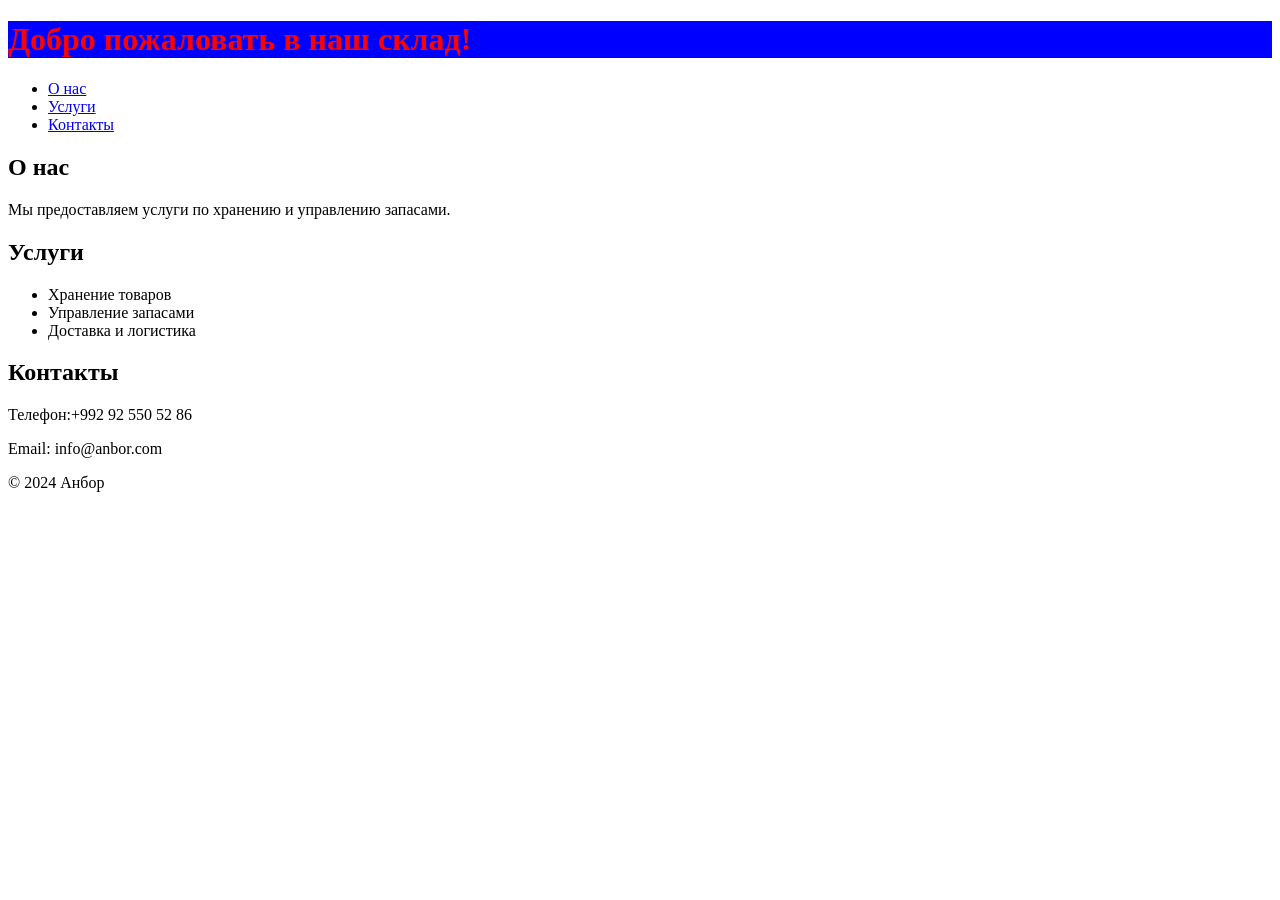
<file: index1.html>
<!DOCTYPE html>
<html lang="ru">
<head>
    <meta CHARSET="UTF-8">
    <meta NAME="viewport" content="width=device-width, initial-scale=1.0">
    <title>Анбор</title>
    <link rel="stylesheet" href="style.css">
</head>
<body>
    <header>
        <h1>Добро пожаловать в наш склад!</h1>
        <nav>
            <ul>
                <li><a href="#about">О нас</a></li>
                <li><a href="#services">Услуги</a></li>
                <li><a href="#contact">Контакты</a></li>
            </ul>
        </nav>
    </header>

    <section id="about">
        <h2>О нас</h2>
        <p>Мы предоставляем услуги по хранению и управлению запасами.</p>
    </section>

    <section id="services">
        <h2>Услуги</h2>
        <ul>
            <li>Хранение товаров</li>
            <li>Управление запасами</li>
            <li>Доставка и логистика</li>
        </ul>
    </section>

    <section id="contact">
        <h2>Контакты</h2>
        <p>Телефон:+992 92 550 52 86 </p>
        <p>Email: info@anbor.com</p>
    </section>

    <footer>
        <p>&copy; 2024 Анбор</p>
    </footer>
</body>
</html>
</file>
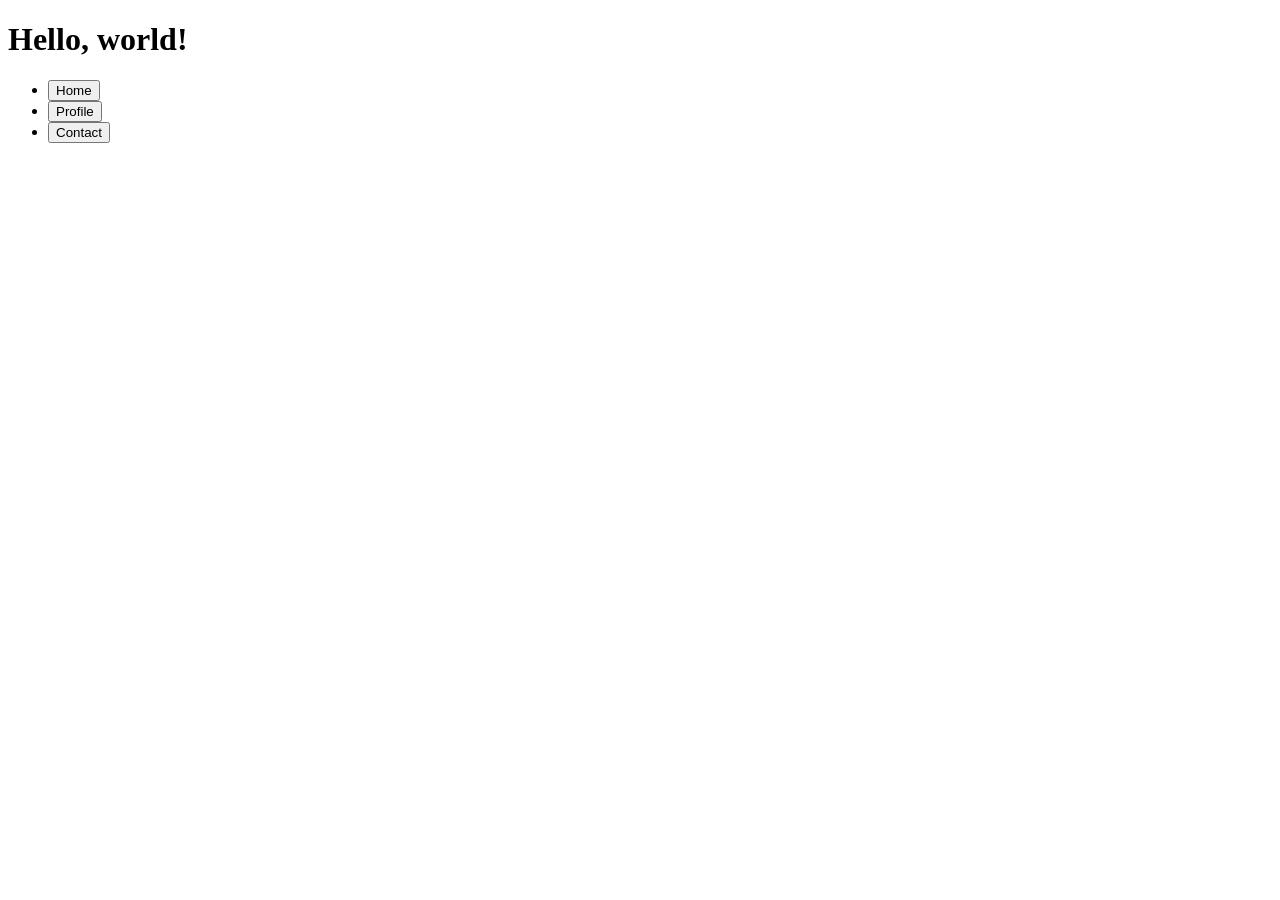
<file: CSS/index1.html>
<!doctype html>
<html lang="en">
  <head>
    <meta charset="utf-8">
    <meta name="viewport" content="width=device-width, initial-scale=1">
    <title>Bootstrap demo</title>
  </head>
  <body>
    <h1>Hello, world!</h1>
    <ul class="nav nav-pills nav-fill gap-2 p-1 small bg-primary rounded-5 shadow-sm" id="pillNav2" role="tablist" style="--bs-nav-link-color: var(--bs-white); --bs-nav-pills-link-active-color: var(--bs-primary); --bs-nav-pills-link-active-bg: var(--bs-white);">
        <li class="nav-item" role="presentation">
          <button class="nav-link active rounded-5" id="home-tab2" data-bs-toggle="tab" type="button" role="tab" aria-selected="true">Home</button>
        </li>
        <li class="nav-item" role="presentation">
          <button class="nav-link rounded-5" id="profile-tab2" data-bs-toggle="tab" type="button" role="tab" aria-selected="false">Profile</button>
        </li>
        <li class="nav-item" role="presentation">
          <button class="nav-link rounded-5" id="contact-tab2" data-bs-toggle="tab" type="button" role="tab" aria-selected="false">Contact</button>
        </li>
      </ul>
  </body>
</html>
</file>
<file: style.css>
body
h1{
    background-color: blue;
}
h1 {
    color: rgb(252, 3, 3);
}
</file>
